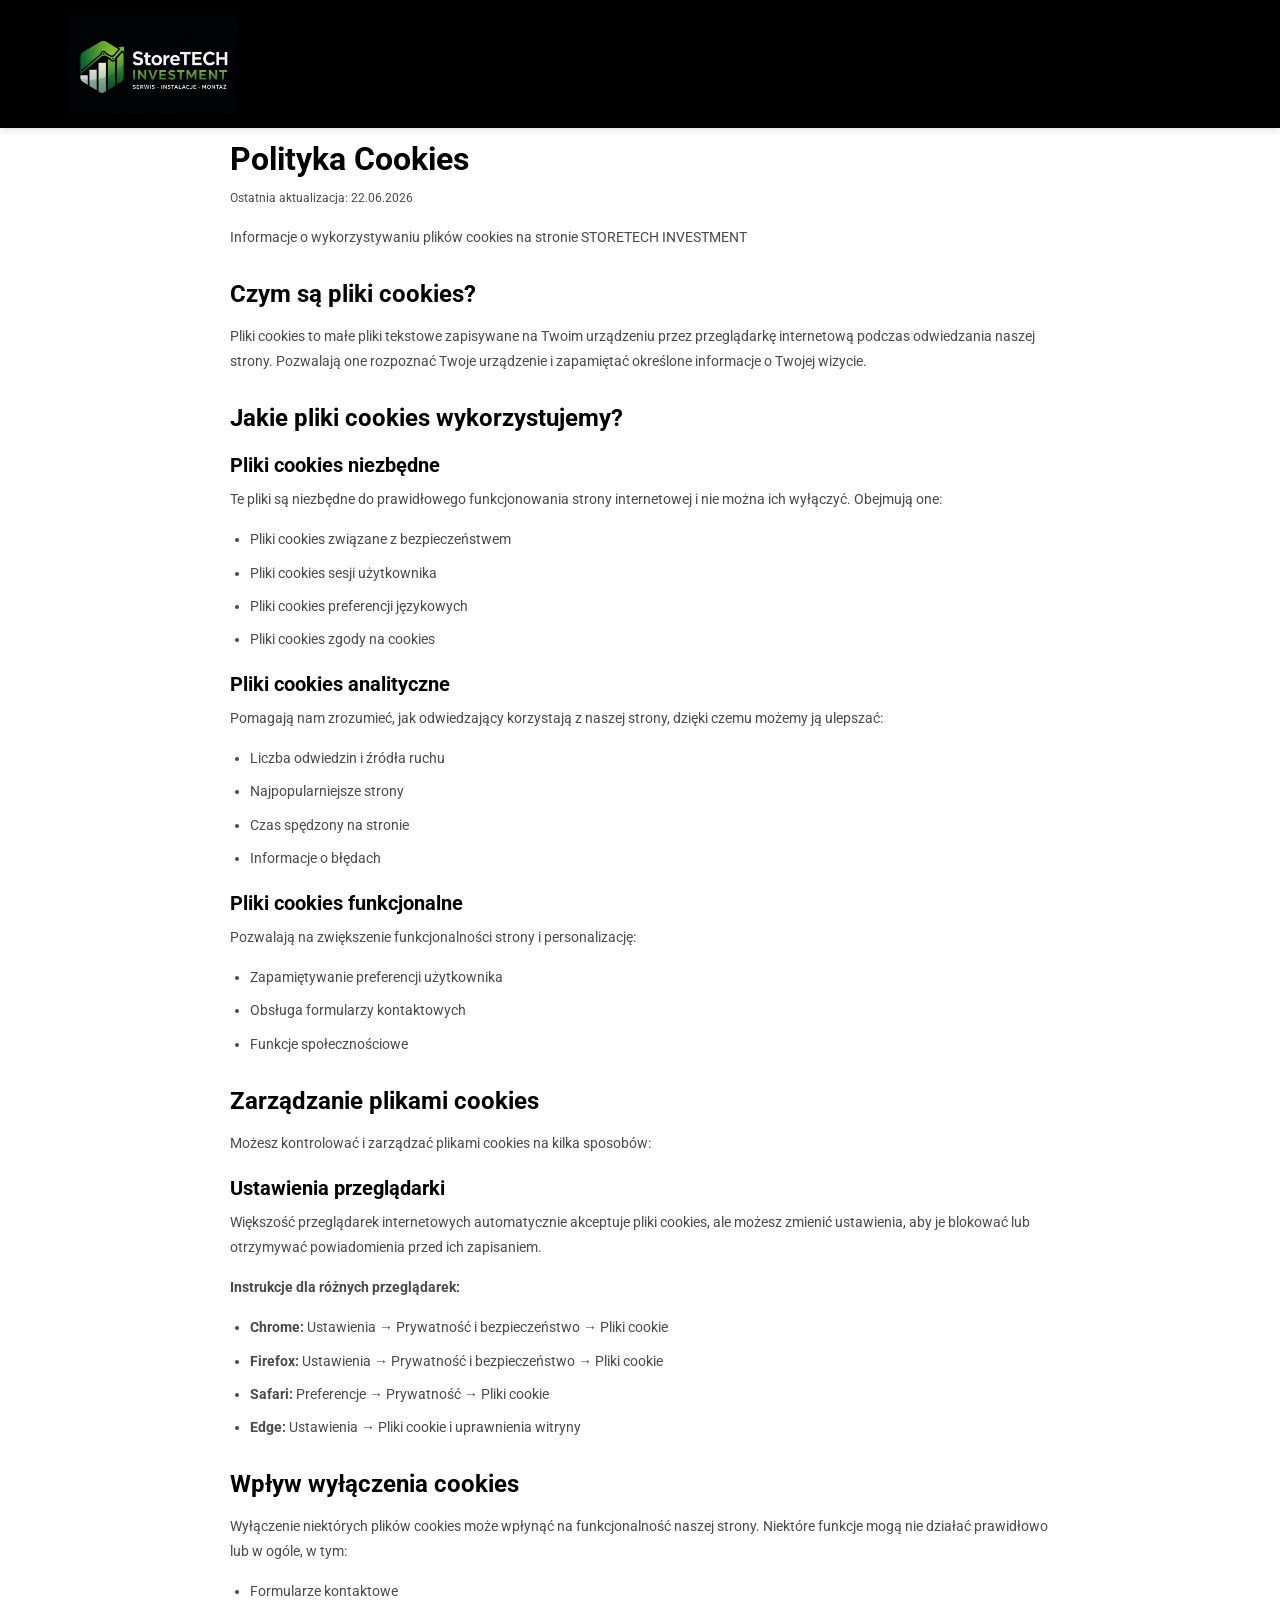
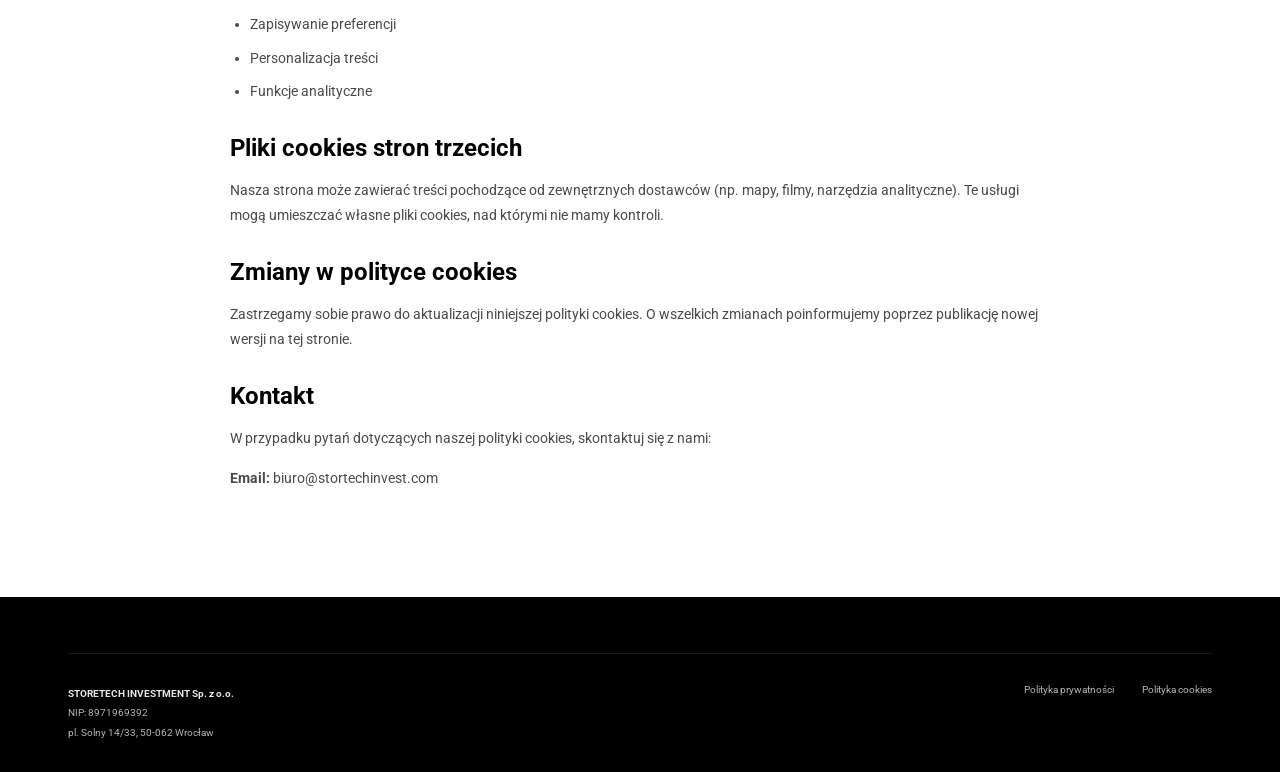
<file: polityka-cookies.html>
<!DOCTYPE html>
<html lang="pl">
<head>
    <meta charset="UTF-8">
    <meta name="viewport" content="width=device-width, initial-scale=1.0">
    <meta name="description" content="Polityka cookies Storetech Investment">
    <title>Polityka cookies - Storetech Investment</title>
    
    <!-- Favicon -->
    <link rel="icon" type="image/png" href="favicon.png">
    
    <!-- CSS -->
    <link rel="stylesheet" href="css/style.css">
    
    <!-- Google Fonts -->
    <link rel="preconnect" href="https://fonts.googleapis.com">
    <link rel="preconnect" href="https://fonts.gstatic.com" crossorigin>
    <link href="https://fonts.googleapis.com/css2?family=Roboto:wght@300;400;500;700;900&display=swap" rel="stylesheet">
    
    <style>
        .policy-content {
            max-width: 900px;
            margin: 100px auto 50px;
            padding: 40px;
            background: white;
            line-height: 1.8;
        }
        .policy-content h1 {
            font-size: 32px;
            margin-bottom: 10px;
            color: #000;
        }
        .policy-content h2 {
            font-size: 24px;
            margin-top: 30px;
            margin-bottom: 15px;
            color: #000;
        }
        .policy-content h3 {
            font-size: 20px;
            margin-top: 20px;
            margin-bottom: 10px;
            color: #000;
        }
        .policy-content p {
            margin-bottom: 15px;
            color: #4a4a4a;
        }
        .policy-content ul {
            margin-left: 20px;
            margin-bottom: 15px;
        }
        .policy-content li {
            margin-bottom: 8px;
            color: #4a4a4a;
        }
        .last-update {
            font-size: 12px;
            color: #888;
            margin-bottom: 30px;
        }
    </style>
</head>
<body>
    <!-- Navigation -->
    <nav class="navbar" id="navbar">
        <div class="container">
            <div class="nav-wrapper">
                <a href="index.html" class="logo">
                    <img src="LOGO1.png" alt="Storetech Investment">
                </a>
            </div>
        </div>
    </nav>

    <div class="policy-content">
        <h1>Polityka Cookies</h1>
        <p class="last-update">Ostatnia aktualizacja: 22.06.2026</p>

        <p>Informacje o wykorzystywaniu plików cookies na stronie STORETECH INVESTMENT</p>

        <h2>Czym są pliki cookies?</h2>
        <p>Pliki cookies to małe pliki tekstowe zapisywane na Twoim urządzeniu przez przeglądarkę internetową podczas odwiedzania naszej strony. Pozwalają one rozpoznać Twoje urządzenie i zapamiętać określone informacje o Twojej wizycie.</p>

        <h2>Jakie pliki cookies wykorzystujemy?</h2>
        
        <h3>Pliki cookies niezbędne</h3>
        <p>Te pliki są niezbędne do prawidłowego funkcjonowania strony internetowej i nie można ich wyłączyć. Obejmują one:</p>
        <ul>
            <li>Pliki cookies związane z bezpieczeństwem</li>
            <li>Pliki cookies sesji użytkownika</li>
            <li>Pliki cookies preferencji językowych</li>
            <li>Pliki cookies zgody na cookies</li>
        </ul>

        <h3>Pliki cookies analityczne</h3>
        <p>Pomagają nam zrozumieć, jak odwiedzający korzystają z naszej strony, dzięki czemu możemy ją ulepszać:</p>
        <ul>
            <li>Liczba odwiedzin i źródła ruchu</li>
            <li>Najpopularniejsze strony</li>
            <li>Czas spędzony na stronie</li>
            <li>Informacje o błędach</li>
        </ul>

        <h3>Pliki cookies funkcjonalne</h3>
        <p>Pozwalają na zwiększenie funkcjonalności strony i personalizację:</p>
        <ul>
            <li>Zapamiętywanie preferencji użytkownika</li>
            <li>Obsługa formularzy kontaktowych</li>
            <li>Funkcje społecznościowe</li>
        </ul>

        <h2>Zarządzanie plikami cookies</h2>
        <p>Możesz kontrolować i zarządzać plikami cookies na kilka sposobów:</p>

        <h3>Ustawienia przeglądarki</h3>
        <p>Większość przeglądarek internetowych automatycznie akceptuje pliki cookies, ale możesz zmienić ustawienia, aby je blokować lub otrzymywać powiadomienia przed ich zapisaniem.</p>
        
        <p><strong>Instrukcje dla różnych przeglądarek:</strong></p>
        <ul>
            <li><strong>Chrome:</strong> Ustawienia → Prywatność i bezpieczeństwo → Pliki cookie</li>
            <li><strong>Firefox:</strong> Ustawienia → Prywatność i bezpieczeństwo → Pliki cookie</li>
            <li><strong>Safari:</strong> Preferencje → Prywatność → Pliki cookie</li>
            <li><strong>Edge:</strong> Ustawienia → Pliki cookie i uprawnienia witryny</li>
        </ul>

        <h2>Wpływ wyłączenia cookies</h2>
        <p>Wyłączenie niektórych plików cookies może wpłynąć na funkcjonalność naszej strony. Niektóre funkcje mogą nie działać prawidłowo lub w ogóle, w tym:</p>
        <ul>
            <li>Formularze kontaktowe</li>
            <li>Zapisywanie preferencji</li>
            <li>Personalizacja treści</li>
            <li>Funkcje analityczne</li>
        </ul>

        <h2>Pliki cookies stron trzecich</h2>
        <p>Nasza strona może zawierać treści pochodzące od zewnętrznych dostawców (np. mapy, filmy, narzędzia analityczne). Te usługi mogą umieszczać własne pliki cookies, nad którymi nie mamy kontroli.</p>

        <h2>Zmiany w polityce cookies</h2>
        <p>Zastrzegamy sobie prawo do aktualizacji niniejszej polityki cookies. O wszelkich zmianach poinformujemy poprzez publikację nowej wersji na tej stronie.</p>

        <h2>Kontakt</h2>
        <p>W przypadku pytań dotyczących naszej polityki cookies, skontaktuj się z nami:</p>
        <p><strong>Email:</strong> biuro@stortechinvest.com</p>
    </div>

    <!-- Footer -->
    <footer class="footer">
        <div class="container">
            <div class="footer-bottom">
                <div class="footer-company-data">
                    <p><strong>STORETECH INVESTMENT Sp. z o.o.</strong></p>
                    <p>NIP: 8971969392</p>
                    <p>pl. Solny 14/33, 50-062 Wrocław</p>
                </div>
                <div class="footer-links">
                    <a href="polityka-prywatnosci.html">Polityka prywatności</a>
                    <a href="polityka-cookies.html">Polityka cookies</a>
                </div>
            </div>
        </div>
    </footer>
</body>
</html>
</file>
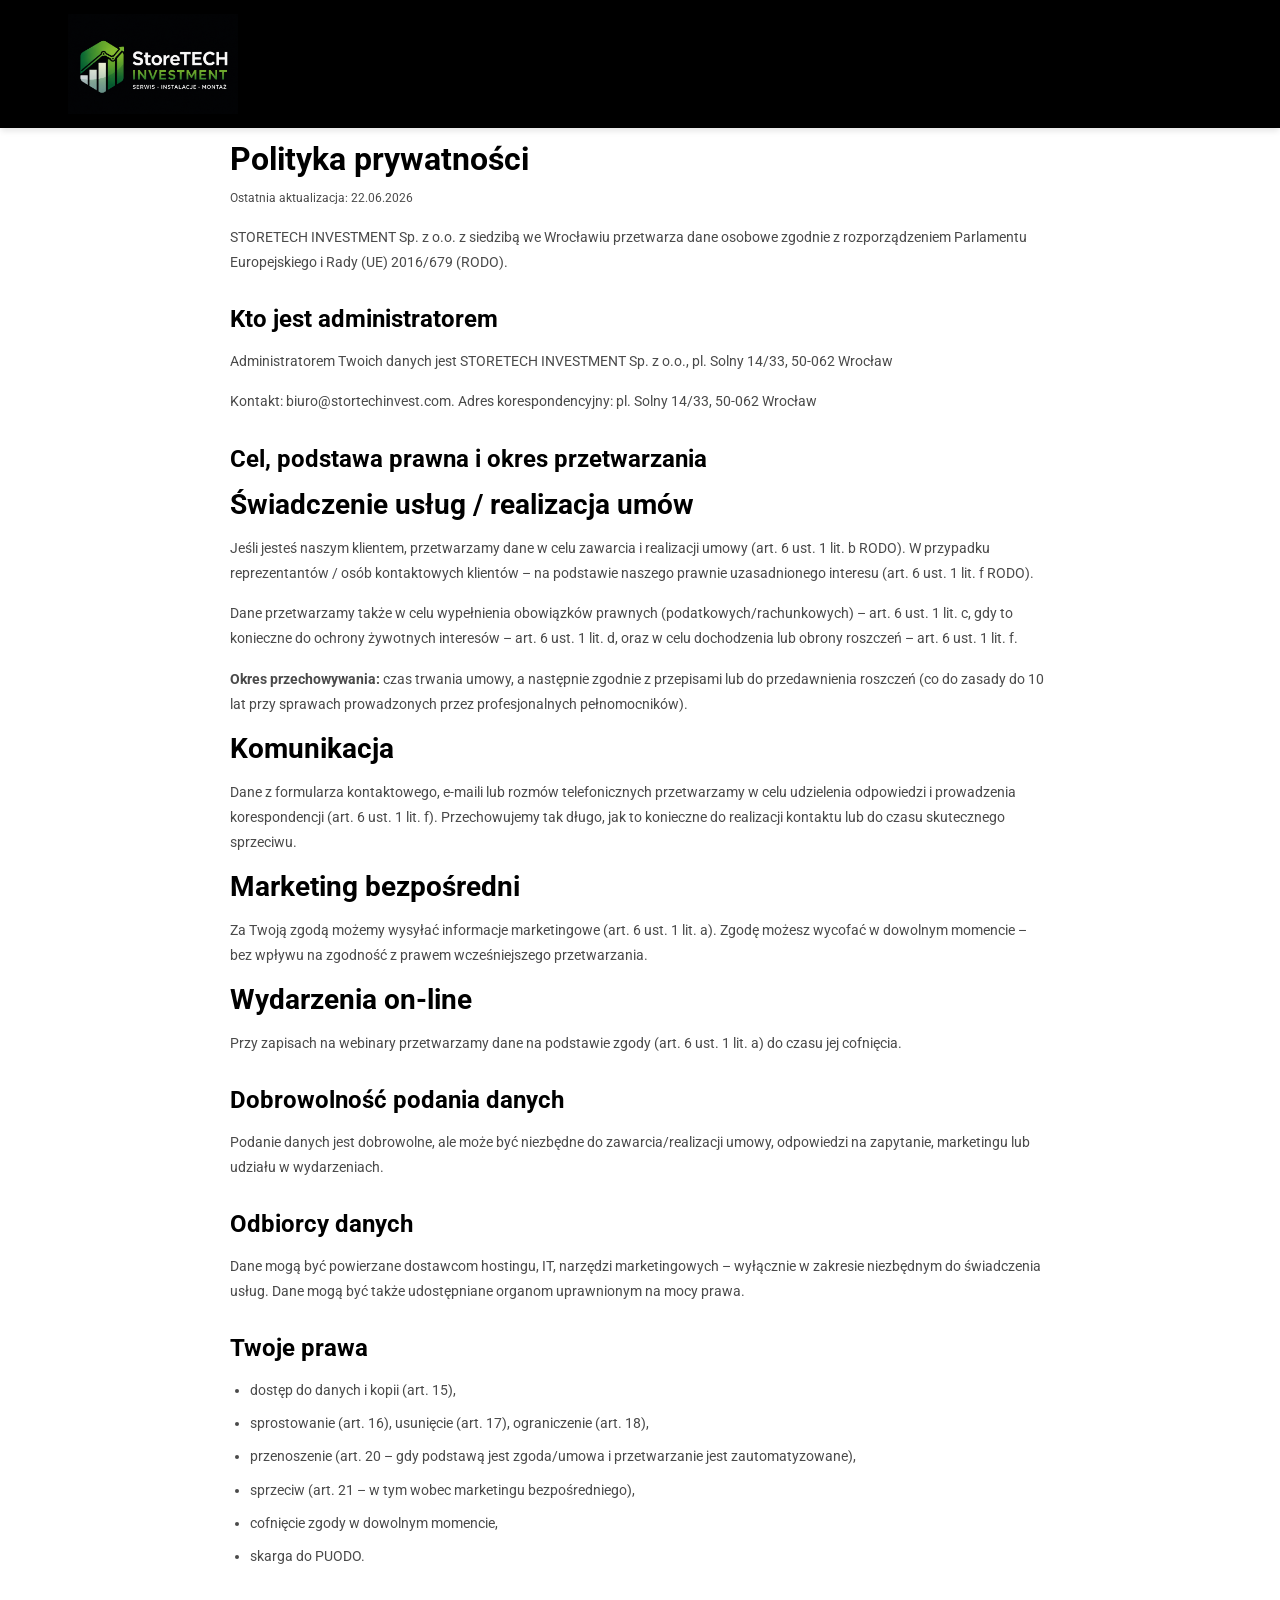
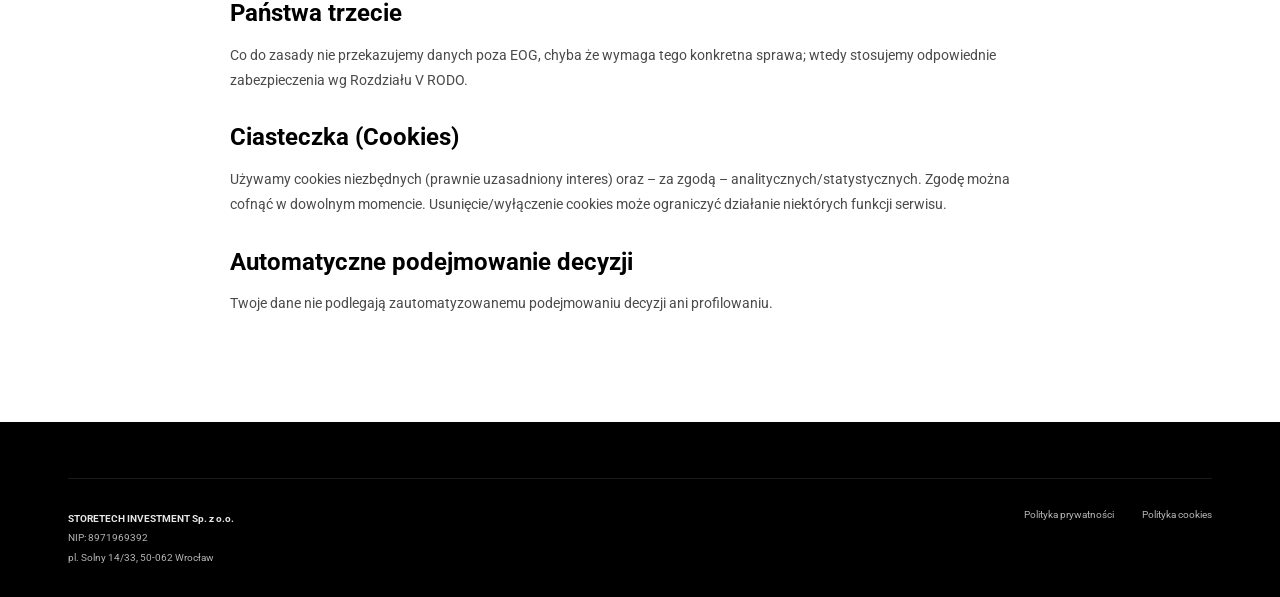
<file: polityka-prywatnosci.html>
<!DOCTYPE html>
<html lang="pl">
<head>
    <meta charset="UTF-8">
    <meta name="viewport" content="width=device-width, initial-scale=1.0">
    <meta name="description" content="Polityka prywatności Storetech Investment">
    <title>Polityka prywatności - Storetech Investment</title>
    
    <!-- Favicon -->
    <link rel="icon" type="image/png" href="favicon.png">
    
    <!-- CSS -->
    <link rel="stylesheet" href="css/style.css">
    
    <!-- Google Fonts -->
    <link rel="preconnect" href="https://fonts.googleapis.com">
    <link rel="preconnect" href="https://fonts.gstatic.com" crossorigin>
    <link href="https://fonts.googleapis.com/css2?family=Roboto:wght@300;400;500;700;900&display=swap" rel="stylesheet">
    
    <style>
        .policy-content {
            max-width: 900px;
            margin: 100px auto 50px;
            padding: 40px;
            background: white;
            line-height: 1.8;
        }
        .policy-content h1 {
            font-size: 32px;
            margin-bottom: 10px;
            color: #000;
        }
        .policy-content h2 {
            font-size: 24px;
            margin-top: 30px;
            margin-bottom: 15px;
            color: #000;
        }
        .policy-content p {
            margin-bottom: 15px;
            color: #4a4a4a;
        }
        .policy-content ul {
            margin-left: 20px;
            margin-bottom: 15px;
        }
        .policy-content li {
            margin-bottom: 8px;
            color: #4a4a4a;
        }
        .last-update {
            font-size: 12px;
            color: #888;
            margin-bottom: 30px;
        }
    </style>
</head>
<body>
    <!-- Navigation -->
    <nav class="navbar" id="navbar">
        <div class="container">
            <div class="nav-wrapper">
                <a href="index.html" class="logo">
                    <img src="LOGO1.png" alt="Storetech Investment">
                </a>
            </div>
        </div>
    </nav>

    <div class="policy-content">
        <h1>Polityka prywatności</h1>
        <p class="last-update">Ostatnia aktualizacja: 22.06.2026</p>

        <p>STORETECH INVESTMENT Sp. z o.o. z siedzibą we Wrocławiu przetwarza dane osobowe zgodnie z rozporządzeniem Parlamentu Europejskiego i Rady (UE) 2016/679 (RODO).</p>

        <h2>Kto jest administratorem</h2>
        <p>Administratorem Twoich danych jest STORETECH INVESTMENT Sp. z o.o., pl. Solny 14/33, 50-062 Wrocław</p>
        <p>Kontakt: biuro@stortechinvest.com. Adres korespondencyjny: pl. Solny 14/33, 50-062 Wrocław</p>

        <h2>Cel, podstawa prawna i okres przetwarzania</h2>
        
        <h3>Świadczenie usług / realizacja umów</h3>
        <p>Jeśli jesteś naszym klientem, przetwarzamy dane w celu zawarcia i realizacji umowy (art. 6 ust. 1 lit. b RODO). W przypadku reprezentantów / osób kontaktowych klientów – na podstawie naszego prawnie uzasadnionego interesu (art. 6 ust. 1 lit. f RODO).</p>
        <p>Dane przetwarzamy także w celu wypełnienia obowiązków prawnych (podatkowych/rachunkowych) – art. 6 ust. 1 lit. c, gdy to konieczne do ochrony żywotnych interesów – art. 6 ust. 1 lit. d, oraz w celu dochodzenia lub obrony roszczeń – art. 6 ust. 1 lit. f.</p>
        <p><strong>Okres przechowywania:</strong> czas trwania umowy, a następnie zgodnie z przepisami lub do przedawnienia roszczeń (co do zasady do 10 lat przy sprawach prowadzonych przez profesjonalnych pełnomocników).</p>

        <h3>Komunikacja</h3>
        <p>Dane z formularza kontaktowego, e-maili lub rozmów telefonicznych przetwarzamy w celu udzielenia odpowiedzi i prowadzenia korespondencji (art. 6 ust. 1 lit. f). Przechowujemy tak długo, jak to konieczne do realizacji kontaktu lub do czasu skutecznego sprzeciwu.</p>

        <h3>Marketing bezpośredni</h3>
        <p>Za Twoją zgodą możemy wysyłać informacje marketingowe (art. 6 ust. 1 lit. a). Zgodę możesz wycofać w dowolnym momencie – bez wpływu na zgodność z prawem wcześniejszego przetwarzania.</p>

        <h3>Wydarzenia on-line</h3>
        <p>Przy zapisach na webinary przetwarzamy dane na podstawie zgody (art. 6 ust. 1 lit. a) do czasu jej cofnięcia.</p>

        <h2>Dobrowolność podania danych</h2>
        <p>Podanie danych jest dobrowolne, ale może być niezbędne do zawarcia/realizacji umowy, odpowiedzi na zapytanie, marketingu lub udziału w wydarzeniach.</p>

        <h2>Odbiorcy danych</h2>
        <p>Dane mogą być powierzane dostawcom hostingu, IT, narzędzi marketingowych – wyłącznie w zakresie niezbędnym do świadczenia usług. Dane mogą być także udostępniane organom uprawnionym na mocy prawa.</p>

        <h2>Twoje prawa</h2>
        <ul>
            <li>dostęp do danych i kopii (art. 15),</li>
            <li>sprostowanie (art. 16), usunięcie (art. 17), ograniczenie (art. 18),</li>
            <li>przenoszenie (art. 20 – gdy podstawą jest zgoda/umowa i przetwarzanie jest zautomatyzowane),</li>
            <li>sprzeciw (art. 21 – w tym wobec marketingu bezpośredniego),</li>
            <li>cofnięcie zgody w dowolnym momencie,</li>
            <li>skarga do PUODO.</li>
        </ul>

        <h2>Państwa trzecie</h2>
        <p>Co do zasady nie przekazujemy danych poza EOG, chyba że wymaga tego konkretna sprawa; wtedy stosujemy odpowiednie zabezpieczenia wg Rozdziału V RODO.</p>

        <h2>Ciasteczka (Cookies)</h2>
        <p>Używamy cookies niezbędnych (prawnie uzasadniony interes) oraz – za zgodą – analitycznych/statystycznych. Zgodę można cofnąć w dowolnym momencie. Usunięcie/wyłączenie cookies może ograniczyć działanie niektórych funkcji serwisu.</p>

        <h2>Automatyczne podejmowanie decyzji</h2>
        <p>Twoje dane nie podlegają zautomatyzowanemu podejmowaniu decyzji ani profilowaniu.</p>
    </div>

    <!-- Footer -->
    <footer class="footer">
        <div class="container">
            <div class="footer-bottom">
                <div class="footer-company-data">
                    <p><strong>STORETECH INVESTMENT Sp. z o.o.</strong></p>
                    <p>NIP: 8971969392</p>
                    <p>pl. Solny 14/33, 50-062 Wrocław</p>
                </div>
                <div class="footer-links">
                    <a href="polityka-prywatnosci.html">Polityka prywatności</a>
                    <a href="polityka-cookies.html">Polityka cookies</a>
                </div>
            </div>
        </div>
    </footer>
</body>
</html>
</file>
<file: css/style.css>
/* ===================================
   Reset & Base Styles
   =================================== */
* {
    margin: 0;
    padding: 0;
    box-sizing: border-box;
}

:root {
    /* Colors - Storetech Investment Brand */
    --primary-color: #000000;
    --primary-dark: #1a1a1a;
    --secondary-color: #6B9F3E;
    --accent-color: #8BC34A;
    --text-dark: #000000;
    --text-light: #4a4a4a;
    --bg-light: #f5f5f5;
    --bg-white: #ffffff;
    --border-color: #e0e0e0;
    --success-color: #6B9F3E;
    --error-color: #ef4444;
    
    /* Spacing */
    --spacing-xs: 0.5rem;
    --spacing-sm: 1rem;
    --spacing-md: 2rem;
    --spacing-lg: 3rem;
    --spacing-xl: 4rem;
    
    /* Typography */
    --font-family: 'Roboto', -apple-system, BlinkMacSystemFont, 'Segoe UI', sans-serif;
    --font-size-base: 14px;
    --font-size-title: 28px;
    --font-size-small: 10px;
    
    /* Transitions */
    --transition-fast: 0.2s ease;
    --transition-normal: 0.3s ease;
    
    /* Shadows */
    --shadow-sm: 0 1px 2px 0 rgba(0, 0, 0, 0.05);
    --shadow-md: 0 4px 6px -1px rgba(0, 0, 0, 0.1);
    --shadow-lg: 0 10px 15px -3px rgba(0, 0, 0, 0.1);
    --shadow-xl: 0 20px 25px -5px rgba(0, 0, 0, 0.1);
}

html {
    scroll-behavior: smooth;
    font-size: var(--font-size-base);
    scroll-padding-top: 110px;
}

body {
    font-family: var(--font-family);
    color: var(--text-dark);
    line-height: 1.6;
    background-color: var(--bg-white);
    overflow-x: hidden;
}

.container {
    max-width: 1200px;
    margin: 0 auto;
    padding: 0 var(--spacing-md);
}

/* ===================================
   Typography
   =================================== */
h1, h2, h3, h4, h5, h6 {
    font-weight: 700;
    line-height: 1.2;
    margin-bottom: var(--spacing-sm);
}

h1 { font-size: var(--font-size-title); }
h2 { font-size: var(--font-size-title); }
h3 { font-size: var(--font-size-title); }
h4 { font-size: var(--font-size-base); }

p {
    margin-bottom: var(--spacing-sm);
}

a {
    color: var(--primary-color);
    text-decoration: none;
    transition: color var(--transition-fast);
}

a:hover {
    color: var(--primary-dark);
}

/* ===================================
   Navigation
   =================================== */
.navbar {
    position: fixed;
    top: 0;
    left: 0;
    right: 0;
    background-color: #000000;
    box-shadow: var(--shadow-md);
    z-index: 1000;
    transition: background-color var(--transition-normal), box-shadow var(--transition-normal);
}

.navbar.scrolled {
    background-color: rgba(0, 0, 0, 0.92);
    box-shadow: 0 4px 12px rgba(0, 0, 0, 0.25);
}

.nav-wrapper {
    display: flex;
    justify-content: space-between;
    align-items: center;
    padding: var(--spacing-sm) 0;
}

.logo {
    display: flex;
    align-items: center;
    gap: var(--spacing-xs);
    font-size: 1.25rem;
    font-weight: 700;
    color: var(--bg-white);
}

.logo img {
    height: 100px;
    width: auto;
}

.logo i {
    font-size: 1.5rem;
}

.nav-menu {
    display: flex;
    list-style: none;
    gap: var(--spacing-md);
}

.nav-link {
    color: var(--bg-white);
    font-weight: 500;
    padding: var(--spacing-xs) var(--spacing-sm);
    border-radius: 0.375rem;
    transition: color var(--transition-fast), background-color var(--transition-fast);
}

.nav-link:hover,
.nav-link.active {
    color: var(--secondary-color);
    background-color: rgba(107, 159, 62, 0.2);
}

.mobile-menu-toggle {
    display: none;
    flex-direction: column;
    gap: 0.25rem;
    background: none;
    border: none;
    cursor: pointer;
    padding: var(--spacing-xs);
}

.mobile-menu-toggle span {
    width: 1.5rem;
    height: 2px;
    background-color: var(--bg-white);
    transition: all var(--transition-fast);
}

/* ===================================
   Hero Section
   =================================== */
.hero {
    position: relative;
    min-height: 100vh;
    display: flex;
    align-items: center;
    justify-content: center;
    background: linear-gradient(135deg, #000000 0%, #1a1a1a 50%, #2d2d2d 100%);
    color: var(--bg-white);
    padding-top: 80px;
    overflow: hidden;
}

.hero::before {
    content: '';
    position: absolute;
    top: 0;
    left: 0;
    right: 0;
    bottom: 0;
    background-image: url('/Storetech/facet1.png');
    background-size: cover;
    background-position: center;
    background-repeat: no-repeat;
    opacity: 0.3;
    z-index: 0;
}

.hero-overlay {
    position: absolute;
    top: 0;
    left: 0;
    right: 0;
    bottom: 0;
    background: rgba(0, 0, 0, 0.4);
    z-index: 0;
}

.hero-content {
    position: relative;
    z-index: 1;
    text-align: center;
    max-width: 860px;
    animation: fadeInUp 1s ease;
}

.hero-title {
    font-size: 28px;
    font-weight: 700;
    margin-bottom: var(--spacing-sm);
    text-shadow: 0 2px 4px rgba(0, 0, 0, 0.2);
    line-height: 1.3;
}

.hero-subtitle {
    font-size: 14px;
    font-weight: 700;
    margin-bottom: var(--spacing-md);
    opacity: 0.95;
    letter-spacing: 0.01em;
}

.hero-description {
    font-size: 14px;
    margin-bottom: var(--spacing-lg);
    opacity: 0.9;
    line-height: 1.8;
}

.hero-description p {
    margin: 0 0 var(--spacing-sm);
}

.hero-description p:last-child {
    margin-bottom: 0;
}

.hero-buttons {
    display: flex;
    gap: var(--spacing-sm);
    justify-content: center;
    flex-wrap: wrap;
}

.hero-buttons .btn {
    min-width: min(100%, 520px);
}

.hero-scroll {
    position: absolute;
    bottom: var(--spacing-lg);
    left: 50%;
    transform: translateX(-50%);
    animation: bounce 2s infinite;
}

.hero-scroll a {
    color: var(--bg-white);
    font-size: 2rem;
    opacity: 0.7;
    transition: opacity var(--transition-fast);
}

.hero-scroll a:hover {
    opacity: 1;
}

/* ===================================
   Buttons
   =================================== */
.btn {
    display: inline-block;
    padding: 0.75rem 2rem;
    border-radius: 0.5rem;
    font-weight: 600;
    text-align: center;
    cursor: pointer;
    transition: transform var(--transition-fast), box-shadow var(--transition-fast), background-color var(--transition-fast), color var(--transition-fast), border-color var(--transition-fast);
    border: 2px solid transparent;
}

.btn-primary {
    background-color: var(--secondary-color);
    color: var(--bg-white);
}

.btn-primary:hover {
    background-color: #5a8a33;
    transform: translateY(-2px);
    box-shadow: var(--shadow-lg);
}

.btn-secondary {
    background-color: var(--secondary-color);
    color: var(--bg-white);
    border-color: var(--secondary-color);
}

.btn-secondary:hover {
    background-color: #5a8a33;
    transform: translateY(-2px);
    box-shadow: var(--shadow-lg);
}

.btn-submit {
    width: 100%;
}

/* ===================================
   Section Styles
   =================================== */
section {
    padding: var(--spacing-xl) 0;
    scroll-margin-top: 110px;
}

.about,
.services,
.clients,
.contact,
.footer {
    content-visibility: auto;
    contain-intrinsic-size: 1px 900px;
}

.section-header {
    text-align: center;
    margin-bottom: var(--spacing-lg);
}

.section-title {
    font-size: var(--font-size-title);
    font-weight: 700;
    color: var(--text-dark);
    margin-bottom: var(--spacing-sm);
}

.section-subtitle {
    font-size: var(--font-size-base);
    color: var(--text-light);
    max-width: 600px;
    margin: 0 auto;
}

/* ===================================
   About Section
   =================================== */
.about {
    background-color: var(--bg-light);
}

.about-content {
    display: grid;
    grid-template-columns: 1fr 1fr;
    gap: var(--spacing-lg);
    align-items: center;
}

.about-text h3 {
    color: var(--primary-color);
    margin-bottom: var(--spacing-md);
}

.about-text p {
    color: var(--text-light);
    margin-bottom: var(--spacing-md);
}

.about-text strong {
    color: var(--text-dark);
}

.about-features {
    display: flex;
    flex-direction: column;
    gap: var(--spacing-md);
    margin-top: var(--spacing-lg);
}

.feature-item {
    display: flex;
    gap: var(--spacing-sm);
    align-items: flex-start;
}

.feature-item i {
    font-size: 2rem;
    color: var(--primary-color);
    flex-shrink: 0;
}

.feature-item h4 {
    color: var(--text-dark);
    margin-bottom: 0.25rem;
}

.feature-item p {
    color: var(--text-light);
    margin: 0;
}

.about-image {
    border-radius: 1rem;
    overflow: hidden;
    box-shadow: var(--shadow-lg);
}

.about-image img {
    width: 100%;
    height: auto;
    display: block;
    object-fit: cover;
}

/* ===================================
   Services Section
   =================================== */
.services-grid {
    display: grid;
    grid-template-columns: repeat(3, minmax(0, 1fr));
    gap: var(--spacing-md);
}

.service-card {
    background-color: var(--bg-white);
    border-radius: 1rem;
    padding: var(--spacing-lg);
    box-shadow: var(--shadow-md);
    transition: transform var(--transition-normal), box-shadow var(--transition-normal);
    border: 1px solid var(--border-color);
    display: flex;
    flex-direction: column;
    gap: var(--spacing-sm);
}

.service-card:hover {
    transform: translateY(-5px);
    box-shadow: var(--shadow-xl);
}

.service-header {
    display: flex;
    align-items: center;
    gap: var(--spacing-sm);
    margin-bottom: var(--spacing-md);
}

.service-icon {
    width: 3rem;
    height: 3rem;
    background: linear-gradient(135deg, #6B9F3E 0%, #8BC34A 100%);
    border-radius: 0.75rem;
    display: flex;
    align-items: center;
    justify-content: center;
    flex-shrink: 0;
}

.service-icon i {
    font-size: 1.5rem;
    color: var(--bg-white);
}

.service-card h3 {
    color: var(--text-dark);
    margin: 0;
    font-size: 1.1rem;
}

.service-lead,
.service-description,
.service-outcome,
.service-scope-label {
    margin: 0;
}

.service-lead {
    color: var(--text-dark);
    font-weight: 600;
    line-height: 1.6;
}

.service-description,
.service-outcome {
    color: var(--text-light);
    line-height: 1.7;
}

.service-scope-label {
    color: var(--text-dark);
    font-weight: 700;
    margin-top: var(--spacing-xs);
}

.service-list {
    list-style: none;
    margin: 0;
}

.service-list li {
    padding: var(--spacing-xs) 0;
    color: var(--text-light);
    position: relative;
    padding-left: 1.5rem;
}

.service-list li::before {
    content: "✓";
    position: absolute;
    left: 0;
    color: var(--primary-color);
    font-weight: bold;
}

.service-outcome {
    margin-top: auto;
    padding-top: var(--spacing-sm);
    border-top: 1px solid rgba(107, 159, 62, 0.15);
}

.services-cta {
    margin-top: var(--spacing-lg);
    padding: var(--spacing-lg);
    border-radius: 1rem;
    background: linear-gradient(135deg, rgba(107, 159, 62, 0.08), rgba(0, 0, 0, 0.04));
    border: 1px solid rgba(107, 159, 62, 0.2);
    text-align: center;
}

.services-cta p {
    max-width: 900px;
    margin: 0 auto var(--spacing-md);
    color: var(--text-light);
}

/* ===================================
   Clients Section
   =================================== */
.clients {
    background-color: var(--bg-light);
}

.clients-content {
    display: flex;
    flex-direction: column;
    gap: var(--spacing-xl);
}

.clients-carousel {
    overflow: hidden;
    position: relative;
    padding: var(--spacing-md) 0;
}

.clients-track {
    display: flex;
    gap: var(--spacing-md);
    animation: scroll 30s linear infinite;
    will-change: transform;
}

@keyframes scroll {
    0% {
        transform: translateX(0);
    }
    100% {
        transform: translateX(-50%);
    }
}

.clients-carousel:hover .clients-track {
    animation-play-state: paused;
}

.client-card {
    background-color: var(--bg-white);
    border-radius: 0.5rem;
    padding: var(--spacing-md);
    display: flex;
    flex-direction: column;
    align-items: center;
    justify-content: center;
    box-shadow: var(--shadow-sm);
    transition: transform var(--transition-fast), box-shadow var(--transition-fast);
    border: 1px solid var(--border-color);
    flex: 0 0 calc((100% - (2 * var(--spacing-md))) / 3);
    max-width: calc((100% - (2 * var(--spacing-md))) / 3);
}

.client-card:hover {
    box-shadow: var(--shadow-md);
    transform: translateY(-2px);
}

.client-logo {
    width: 100%;
    height: 120px;
    display: flex;
    align-items: center;
    justify-content: center;
    padding: var(--spacing-sm);
}

.client-logo img {
    max-width: 100%;
    max-height: 100%;
    object-fit: contain;
    filter: grayscale(100%);
    transition: filter var(--transition-normal);
}

.client-card:hover .client-logo img {
    filter: grayscale(0%);
}

.testimonials {
    max-width: 800px;
    margin: 0 auto;
}

.testimonials h3 {
    text-align: center;
    margin-bottom: var(--spacing-md);
    color: var(--text-dark);
}

.testimonial-card {
    background-color: var(--bg-white);
    border-radius: 1rem;
    padding: var(--spacing-lg);
    box-shadow: var(--shadow-md);
}

.testimonial-content {
    position: relative;
}

.testimonial-content i {
    font-size: 2rem;
    color: var(--primary-color);
    opacity: 0.3;
    margin-bottom: var(--spacing-sm);
}

.testimonial-content p {
    font-size: 1.125rem;
    color: var(--text-light);
    font-style: italic;
    margin-bottom: var(--spacing-md);
}

.testimonial-author {
    display: flex;
    flex-direction: column;
}

.testimonial-author strong {
    color: var(--text-dark);
}

.testimonial-author span {
    color: var(--text-light);
    font-size: 0.875rem;
}

/* ===================================
   Contact Section
   =================================== */
.contact-content {
    display: grid;
    grid-template-columns: 1fr 1.5fr;
    gap: var(--spacing-xl);
}

.contact-info h3 {
    color: var(--text-dark);
    margin-bottom: var(--spacing-md);
}

.contact-item {
    display: flex;
    gap: var(--spacing-sm);
    margin-bottom: var(--spacing-md);
    align-items: flex-start;
}

.contact-item i {
    font-size: 1.5rem;
    color: var(--primary-color);
    flex-shrink: 0;
    margin-top: 0.25rem;
}

.contact-item strong {
    display: block;
    color: var(--text-dark);
    margin-bottom: 0.25rem;
}

.contact-item p {
    color: var(--text-light);
    margin: 0;
}

.contact-item a {
    color: var(--text-light);
}

.contact-item a:hover {
    color: var(--primary-color);
}

.contact-form-wrapper h3 {
    color: var(--text-dark);
    margin-bottom: var(--spacing-md);
}

.contact-form {
    background-color: var(--bg-light);
    padding: var(--spacing-lg);
    border-radius: 1rem;
}

.form-group {
    margin-bottom: var(--spacing-md);
}

.form-group label {
    display: block;
    color: var(--text-dark);
    font-weight: 500;
    margin-bottom: var(--spacing-xs);
}

.form-group input,
.form-group textarea {
    width: 100%;
    padding: 0.75rem;
    border: 1px solid var(--border-color);
    border-radius: 0.5rem;
    font-family: var(--font-family);
    font-size: 1rem;
    transition: border-color var(--transition-fast), box-shadow var(--transition-fast);
}

.form-group input:focus,
.form-group textarea:focus {
    outline: none;
    border-color: var(--primary-color);
    box-shadow: 0 0 0 3px rgba(37, 99, 235, 0.1);
}

.form-group textarea {
    resize: vertical;
    min-height: 120px;
}

.checkbox-label {
    display: flex;
    align-items: center;
    gap: var(--spacing-xs);
    cursor: pointer;
}

.checkbox-label input[type="checkbox"] {
    width: auto;
    cursor: pointer;
}

.error-message {
    display: block;
    color: var(--error-color);
    font-size: 0.875rem;
    margin-top: 0.25rem;
}

.form-message {
    margin-top: var(--spacing-md);
    padding: var(--spacing-sm);
    border-radius: 0.5rem;
    display: none;
}

.form-message.success {
    background-color: rgba(16, 185, 129, 0.1);
    color: var(--success-color);
    border: 1px solid var(--success-color);
    display: block;
}

.form-message.error {
    background-color: rgba(239, 68, 68, 0.1);
    color: var(--error-color);
    border: 1px solid var(--error-color);
    display: block;
}

/* ===================================
   Footer
   =================================== */
.footer {
    background-color: var(--text-dark);
    color: var(--bg-white);
    padding: var(--spacing-xl) 0 var(--spacing-md);
}

.footer-content {
    display: grid;
    grid-template-columns: repeat(auto-fit, minmax(250px, 1fr));
    gap: var(--spacing-lg);
    margin-bottom: var(--spacing-lg);
}

.footer-section h4 {
    color: var(--bg-white);
    margin-bottom: var(--spacing-sm);
}

.footer-section p {
    color: rgba(255, 255, 255, 0.7);
}

.footer-cta-button {
    margin-top: var(--spacing-sm);
}

.footer-section ul {
    list-style: none;
}

.footer-section ul li {
    margin-bottom: var(--spacing-xs);
}

.footer-section ul li a {
    color: rgba(255, 255, 255, 0.7);
    transition: color var(--transition-fast);
}

.footer-section ul li a:hover {
    color: var(--bg-white);
}

.footer-section ul li i {
    margin-right: var(--spacing-xs);
    color: var(--primary-color);
}

.footer-bottom {
    display: flex;
    justify-content: space-between;
    align-items: flex-start;
    padding-top: var(--spacing-md);
    border-top: 1px solid rgba(255, 255, 255, 0.1);
    flex-wrap: wrap;
    gap: var(--spacing-md);
}

.footer-company-data {
    text-align: left;
}

.footer-company-data p {
    color: rgba(255, 255, 255, 0.7);
    margin: 0.25rem 0;
    font-size: var(--font-size-small);
}

.footer-company-data strong {
    color: rgba(255, 255, 255, 0.9);
}

.footer-links {
    display: flex;
    gap: var(--spacing-md);
    align-items: center;
}

.footer-links a {
    color: rgba(255, 255, 255, 0.7);
    font-size: var(--font-size-small);
    transition: color var(--transition-fast);
}

.footer-links a:hover {
    color: var(--secondary-color);
}

.reveal-on-scroll {
    opacity: 0;
    transform: translateY(20px);
    transition: opacity 0.6s ease, transform 0.6s ease;
}

.reveal-on-scroll.is-visible {
    opacity: 1;
    transform: translateY(0);
}

/* ===================================
   Animations
   =================================== */
@keyframes fadeInUp {
    from {
        opacity: 0;
        transform: translateY(30px);
    }
    to {
        opacity: 1;
        transform: translateY(0);
    }
}

@keyframes bounce {
    0%, 20%, 50%, 80%, 100% {
        transform: translateX(-50%) translateY(0);
    }
    40% {
        transform: translateX(-50%) translateY(-10px);
    }
    60% {
        transform: translateX(-50%) translateY(-5px);
    }
}

/* ===================================
   Responsive Design
   =================================== */
@media (max-width: 1100px) {
    .services-grid {
        grid-template-columns: repeat(2, minmax(0, 1fr));
    }
}

@media (max-width: 768px) {
    /* Typography */
    h1 { font-size: 2rem; }
    h2 { font-size: 1.75rem; }
    h3 { font-size: 1.25rem; }
    
    .hero-title { font-size: 24px; }
    .hero-subtitle { font-size: 14px; }
    .section-title { font-size: 2rem; }
    
    /* Navigation */
    .mobile-menu-toggle {
        display: flex;
    }
    
    .nav-menu {
        position: fixed;
        top: 70px;
        left: -100%;
        width: 100%;
        flex-direction: column;
        background-color: #000000;
        box-shadow: var(--shadow-lg);
        padding: var(--spacing-md);
        transition: left var(--transition-normal);
    }
    
    .nav-menu.active {
        left: 0;
    }
    
    /* Sections */
    .about-content,
    .contact-content {
        grid-template-columns: 1fr;
    }
    
    .services-grid {
        grid-template-columns: 1fr;
    }
    
    .clients-track {
        gap: var(--spacing-md);
    }
    
    .client-card {
        flex-basis: calc((100% - var(--spacing-md)) / 2);
        max-width: calc((100% - var(--spacing-md)) / 2);
    }
    
    /* Hero */
    .hero-buttons {
        flex-direction: column;
    }
    
    .btn {
        width: 100%;
    }
}

@media (max-width: 480px) {
    .container {
        padding: 0 var(--spacing-sm);
    }
    
    section {
        padding: var(--spacing-md) 0;
    }
    
    .services-grid {
        grid-template-columns: 1fr;
    }

    .client-card {
        flex-basis: 100%;
        max-width: 100%;
    }
    
    .footer-bottom {
        flex-direction: column;
        text-align: center;
    }
    
    .footer-company-data {
        text-align: center;
    }
    
    .footer-links {
        justify-content: center;
    }
}

/* ===================================
   Cookie Consent Banner
   =================================== */
.cookie-consent {
    position: fixed;
    bottom: 0;
    left: 0;
    right: 0;
    background-color: var(--bg-white);
    box-shadow: 0 -4px 20px rgba(0, 0, 0, 0.15);
    z-index: 10000;
    padding: var(--spacing-lg);
    transform: translateY(100%);
    transition: transform 0.4s ease;
}

.cookie-consent.show {
    transform: translateY(0);
}

.cookie-content {
    max-width: 1200px;
    margin: 0 auto;
}

.cookie-content h3 {
    font-size: 1.5rem;
    color: var(--text-dark);
    margin-bottom: var(--spacing-sm);
}

.cookie-content p {
    color: var(--text-light);
    margin-bottom: var(--spacing-sm);
    font-size: var(--font-size-base);
    line-height: 1.6;
}

.cookie-info, .cookie-settings-info {
    font-size: 0.875rem;
}

.cookie-info a, .cookie-settings-info a {
    color: var(--secondary-color);
    text-decoration: underline;
}

.cookie-options {
    display: flex;
    flex-direction: column;
    gap: var(--spacing-sm);
    margin: var(--spacing-md) 0;
    padding: var(--spacing-md);
    background-color: var(--bg-light);
    border-radius: 0.5rem;
}

.cookie-checkbox {
    display: flex;
    align-items: center;
    gap: var(--spacing-xs);
    cursor: pointer;
    font-size: var(--font-size-base);
}

.cookie-checkbox input[type="checkbox"] {
    width: 20px;
    height: 20px;
    cursor: pointer;
}

.cookie-checkbox input[type="checkbox"]:disabled {
    cursor: not-allowed;
}

.cookie-buttons {
    display: flex;
    gap: var(--spacing-sm);
    flex-wrap: wrap;
    margin-top: var(--spacing-md);
}

.cookie-btn {
    padding: 0.75rem 1.5rem;
    border: none;
    border-radius: 0.5rem;
    font-weight: 600;
    font-size: var(--font-size-base);
    cursor: pointer;
    transition: transform var(--transition-fast), box-shadow var(--transition-fast), background-color var(--transition-fast), color var(--transition-fast), border-color var(--transition-fast);
}

.cookie-btn-reject {
    background-color: var(--bg-light);
    color: var(--text-dark);
    border: 1px solid var(--border-color);
}

.cookie-btn-reject:hover {
    background-color: #e0e0e0;
}

.cookie-btn-customize {
    background-color: var(--bg-white);
    color: var(--text-dark);
    border: 2px solid var(--secondary-color);
}

.cookie-btn-customize:hover {
    background-color: var(--bg-light);
}

.cookie-btn-accept {
    background-color: var(--secondary-color);
    color: var(--bg-white);
}

.cookie-btn-accept:hover {
    background-color: #5a8a33;
    transform: translateY(-2px);
    box-shadow: var(--shadow-md);
}

@media (max-width: 768px) {
    .cookie-consent {
        padding: var(--spacing-md);
    }
    
    .cookie-buttons {
        flex-direction: column;
    }
    
    .cookie-btn {
        width: 100%;
    }
}

@media (prefers-reduced-motion: reduce) {
    html {
        scroll-behavior: auto;
    }

    .hero-content,
    .hero-scroll,
    .clients-track,
    .reveal-on-scroll,
    .cookie-consent {
        animation: none !important;
        transition: none !important;
        transform: none !important;
        opacity: 1 !important;
    }
}

/* Made with Bob */
</file>
